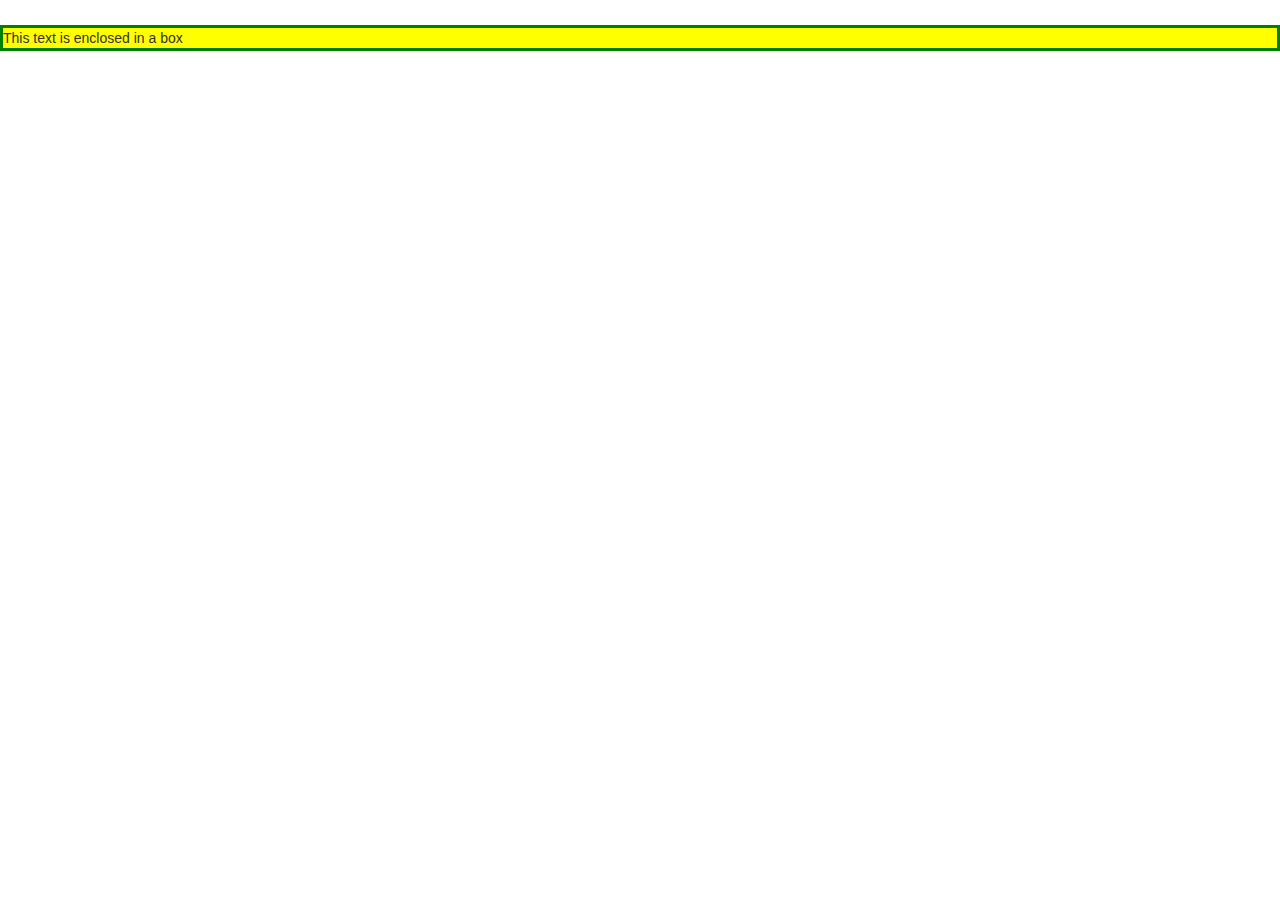
<file: index.html>
<!DOCTYPE html>
<html><head><link rel="stylesheet" href="css/bootstrap.min.css">
<link rel="stylesheet" href="css/main.css"></head><body>
<div class="boxed">This text is enclosed in a box</div>

</body></html>
</file>
<file: css/main.css>
.boxed {border: 3px solid green; background-color: yellow; margin-top: 25px;}

#title{
  font-size:25px;
  font-family: fantasy;
  background-color: #ffff00;
 }

#start{
  font-size:25px;
  font-family:sans-serif;
  background-color: #00ff00;
}

#inputs {
  background-color:
}

.sign {
  font-size: 20px;
  text-decoration: undeline;
}

#Aries {
  background-color: #ff4000;
  height: 25x;
  width: 95px
}

#Taurus {
  background-color: #8000ff;
  height: 25x;
  width: 95px
}

#Gemini {
  background-color: #0080ff;
  height: 25x;
  width: 90px
}

#Cancer {
  background-color: #C40C40;
  height: 25x;
  width: 90px
}

#Leo {
  background-color: #66d9ff;
  height: 25x;
  width: 90px
}

#Virgo {
  background-color: #6666FF;
  height: 25x;
  width: 90px
}

#Libra {
  background-color: #26acd9;
  height: 25x;
  width: 90px
}

#Scorpio {
  background-color: #9679FF;
  height: 25x;
  width: 90px
}

#sagittarius {
  background-color: #C25C7B;
  height: 25x;
  width: 90px
}

#Capricorn {
  background-color: #CCFF33;
  height: 25x;
  width: 90px
}

#Aquarius {
  background-color: #29FF85;
  height: 25x;
  width: 90px
}
#Pisces {
  background-color: #f442a1;
  height: 25x;
  width: 90px
}
.container.row.col-xs-4{
text-align: center;
}

p {
  font-size: 17px;
}

#z00 {
  height: 270px;
  background-color: #B8C9CF;
}

#z01 {
  height: 270px;
  background-color: #999CF0;
}

#z02 {
  height: 270px;
  background-color: #bb87ed;
}

#z03 {
  height: 270px;
  background-color: #379147;
}

#z04 {
  height: 270px;
  background-color: #918737;
}

#z05 {
  height: 270px;
  background-color: #B3F2D0;
}

#z06 {
  height: 270px;
  background-color: #F2B3D5;
}

#z07 {
  height: 270px;
  background-color: #82F980;
}

#z08 {
  height: 270px;
  background-color: #ffff66;
}

#z09 {
  height: 270px;
  background-color: #ff66ff;
}

#z10 {
  height: 270px;
  background-color: #3399ff;
}

#z11 {
  height: 260px;
  background-color: #99ff33;
}
</file>
